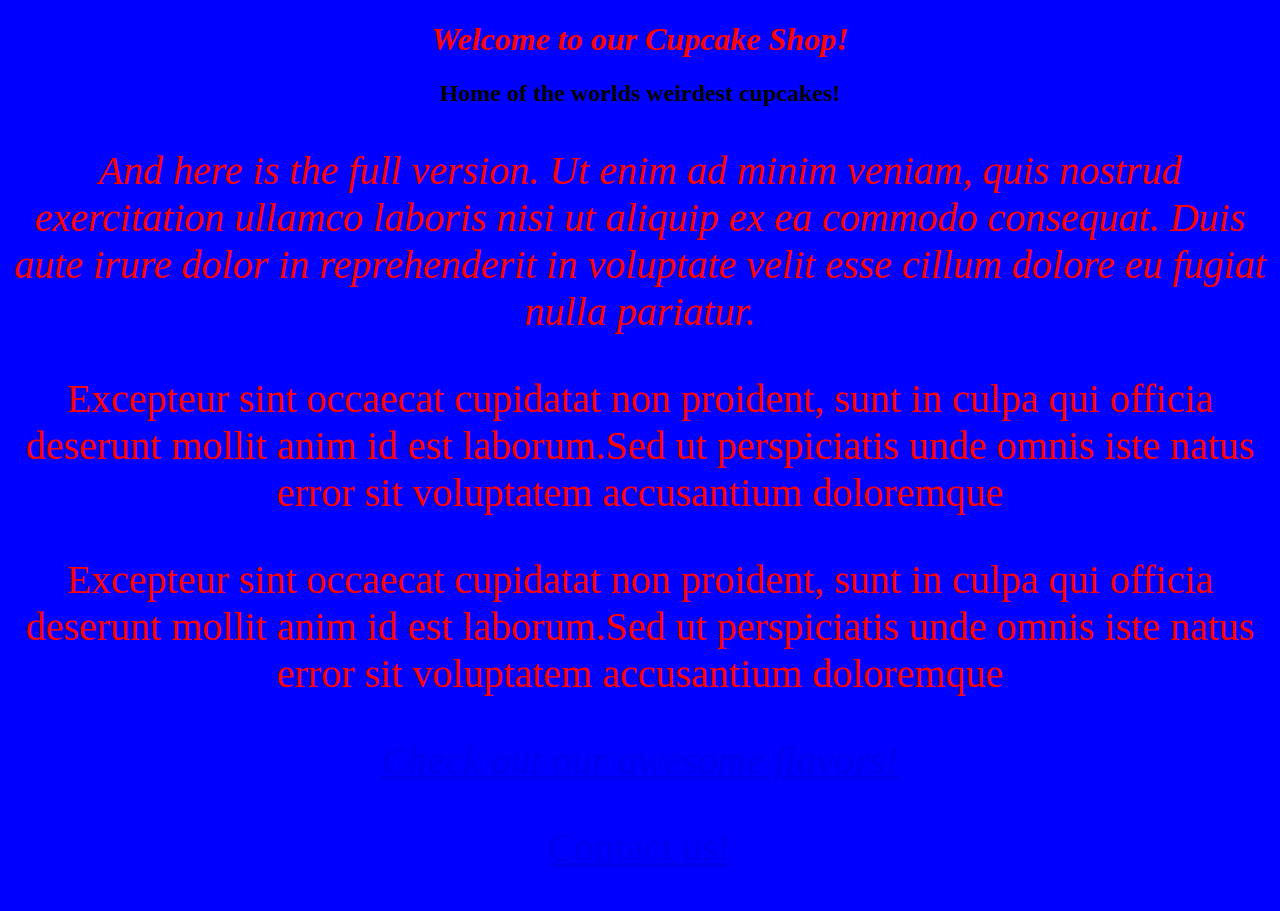
<file: index.html>
<!DOCTYPE html>
<html>
  <head>
    <link href="css/styles.css" rel="stylesheet" type="text/css">
    <title>Savory Cupcakes!</title>
  </head>
  <body>
    <h1 class="flashy">Welcome to our Cupcake Shop!</h1>
    <h2>Home of the worlds weirdest cupcakes!</h2>
    <p class="flashy">And here is the full version. Ut enim ad minim veniam, quis nostrud exercitation ullamco laboris nisi ut aliquip ex ea commodo consequat. Duis aute irure dolor in reprehenderit in voluptate velit esse cillum dolore eu fugiat nulla pariatur.</p>
    <p> Excepteur sint occaecat cupidatat non proident, sunt in culpa qui officia deserunt mollit anim id est laborum.Sed ut perspiciatis unde omnis iste natus error sit voluptatem accusantium doloremque</p>
    <p> Excepteur sint occaecat cupidatat non proident, sunt in culpa qui officia deserunt mollit anim id est laborum.Sed ut perspiciatis unde omnis iste natus error sit voluptatem accusantium doloremque </p>
    <p class="flashy"><a href="flavors.html">Check out our awesome flavors!</p>
    <p><a href="mailto:cupcakes@gmail.com">Contact us!</p>
  </body>
</html>
</file>
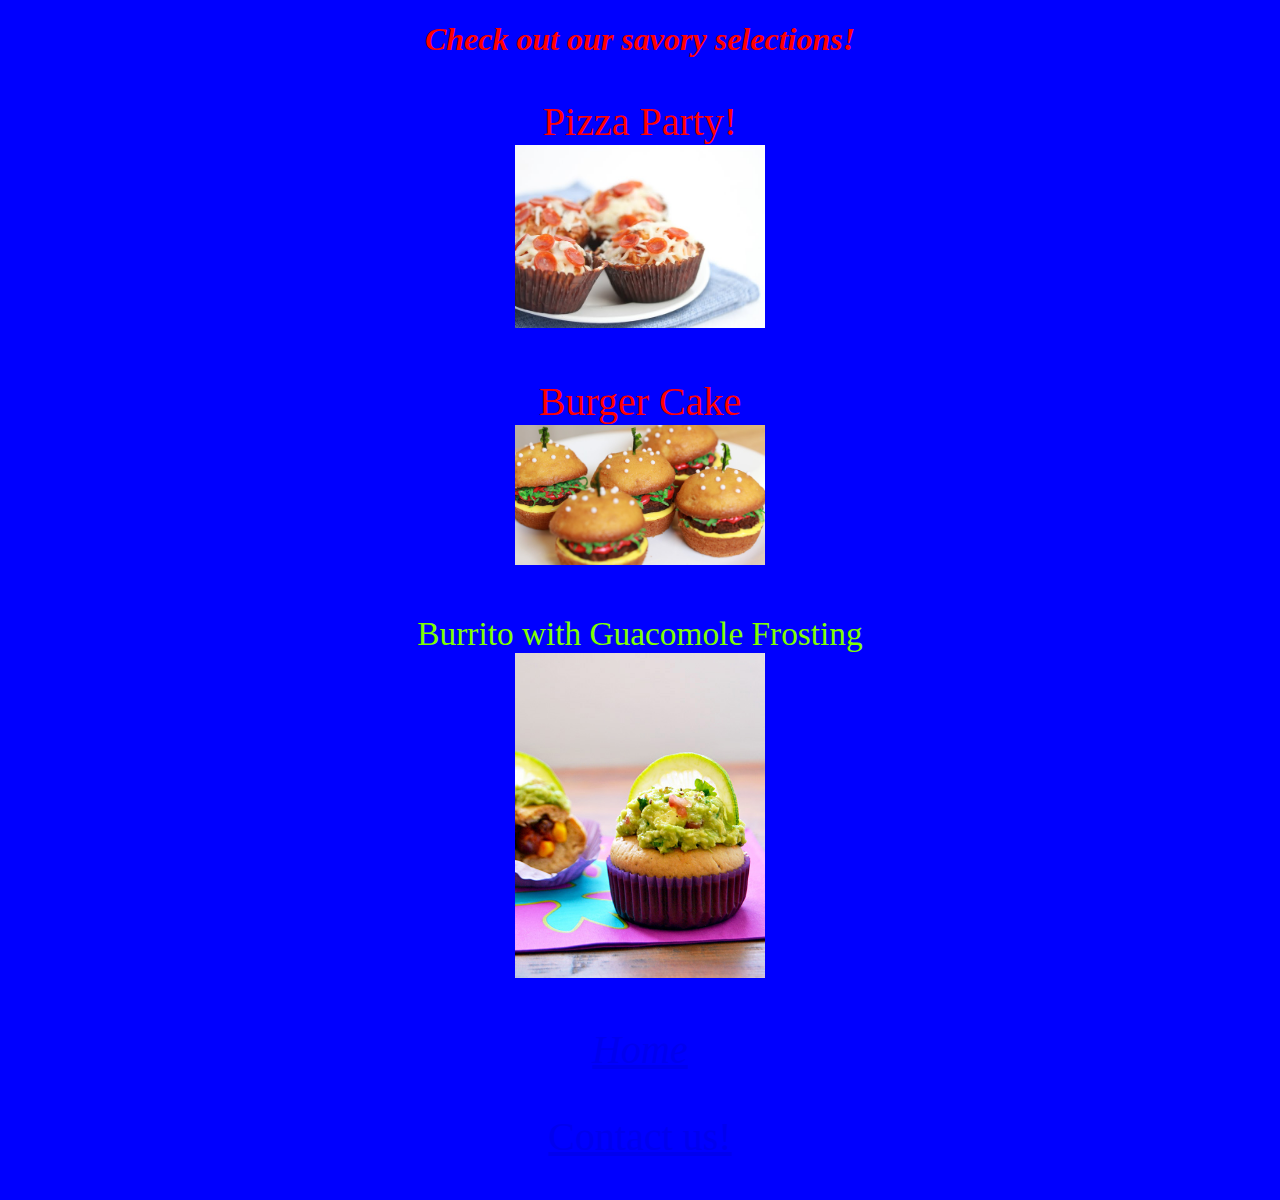
<file: flavors.html>
<!DOCTYPE html>
<html>
  <head>
    <link href="css/styles.css" rel="stylesheet" type="text/css">
    <title>Savory Cupcakes!</title>
  </head>
  <body>
    <h1 class="flashy">Check out our savory selections!</h1>
    <p>Pizza Party!<br><img src="img/pizza.jpg"></p>
    <p>Burger Cake<br><img src="img/hamburger.jpg"></p>
    <p class="best">Burrito with Guacomole Frosting<br><img src="img/burrito.jpg"></p>
    <p class="flashy"><a href="index.html">Home</p>
    <p><a href="mailto:cupcakes@gmail.com">Contact us!</p>
  </body>
</html>
</file>
<file: css/styles.css>
.flashy {
  color: red;
  font-style: italic;
}

.best {
  color: #80ff00;
  font-size: 25pt;
}

img {
  width: 250px;
}

body {
  text-align: center;
  background-color: blue;
}

p {
  color: red;
  font-size: 30pt;
}
</file>
